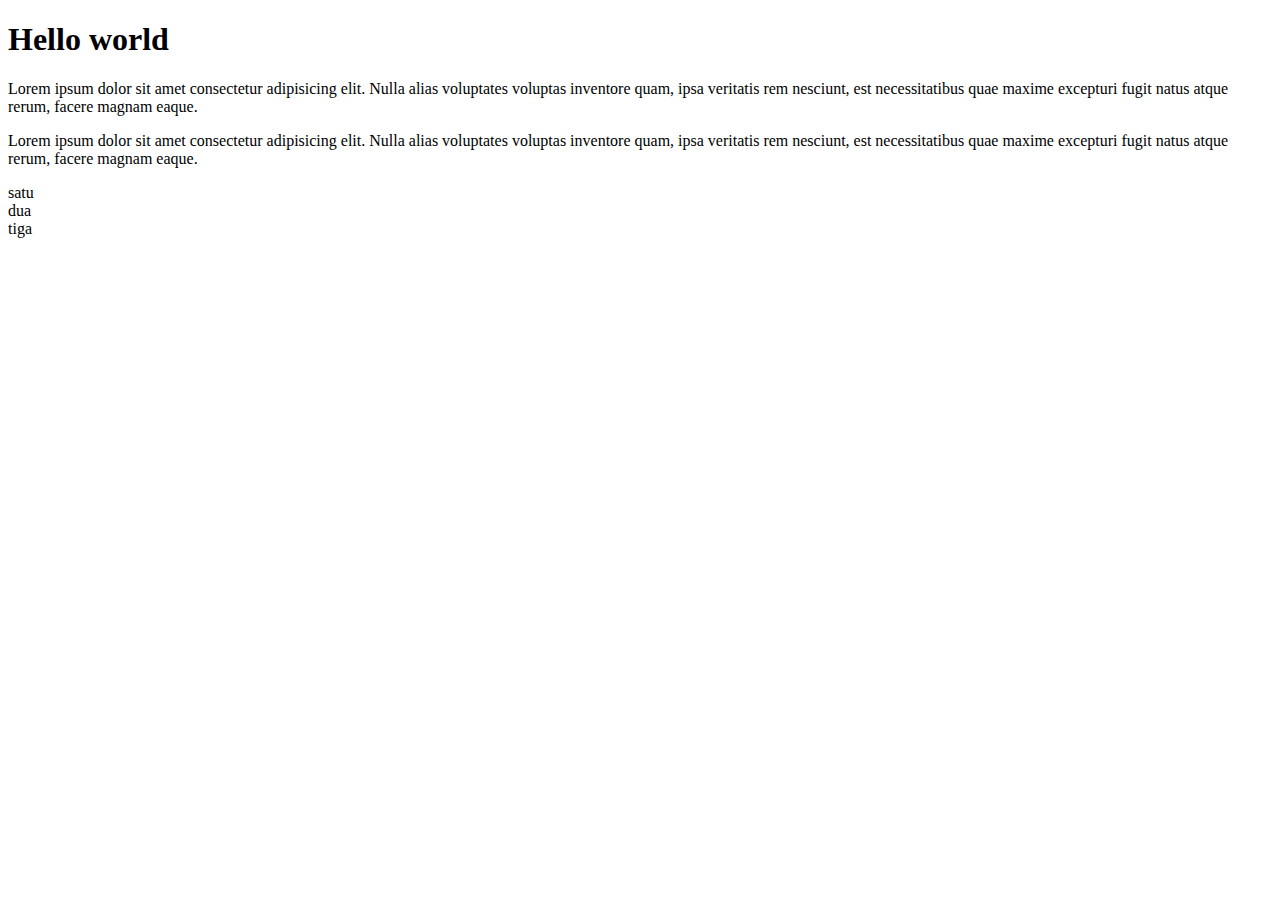
<file: index.html>
<!DOCTYPE html>
<html lang="en">
<head>
    <meta charset="UTF-8">
    <meta name="viewport" content="width=device-width, initial-scale=1.0">
    <meta http-equiv="X-UA-Compatible" content="ie=edge">
    <title>Git remote</title>
</head>
<body>
    <h1>
        Hello world
    </h1>
    <p>Lorem ipsum dolor sit amet consectetur adipisicing elit. Nulla alias voluptates voluptas inventore quam, ipsa veritatis rem nesciunt, est necessitatibus quae maxime excepturi fugit natus atque rerum, facere magnam eaque.</p>

    <p>Lorem ipsum dolor sit amet consectetur adipisicing elit. Nulla alias voluptates voluptas inventore quam, ipsa veritatis rem nesciunt, est necessitatibus quae maxime excepturi fugit natus atque rerum, facere magnam eaque.</p>
    <li>
        satu
    </li>
    <li>
        dua
    </li>
    <li>
        tiga
    </li>
</body>
</html>
</file>
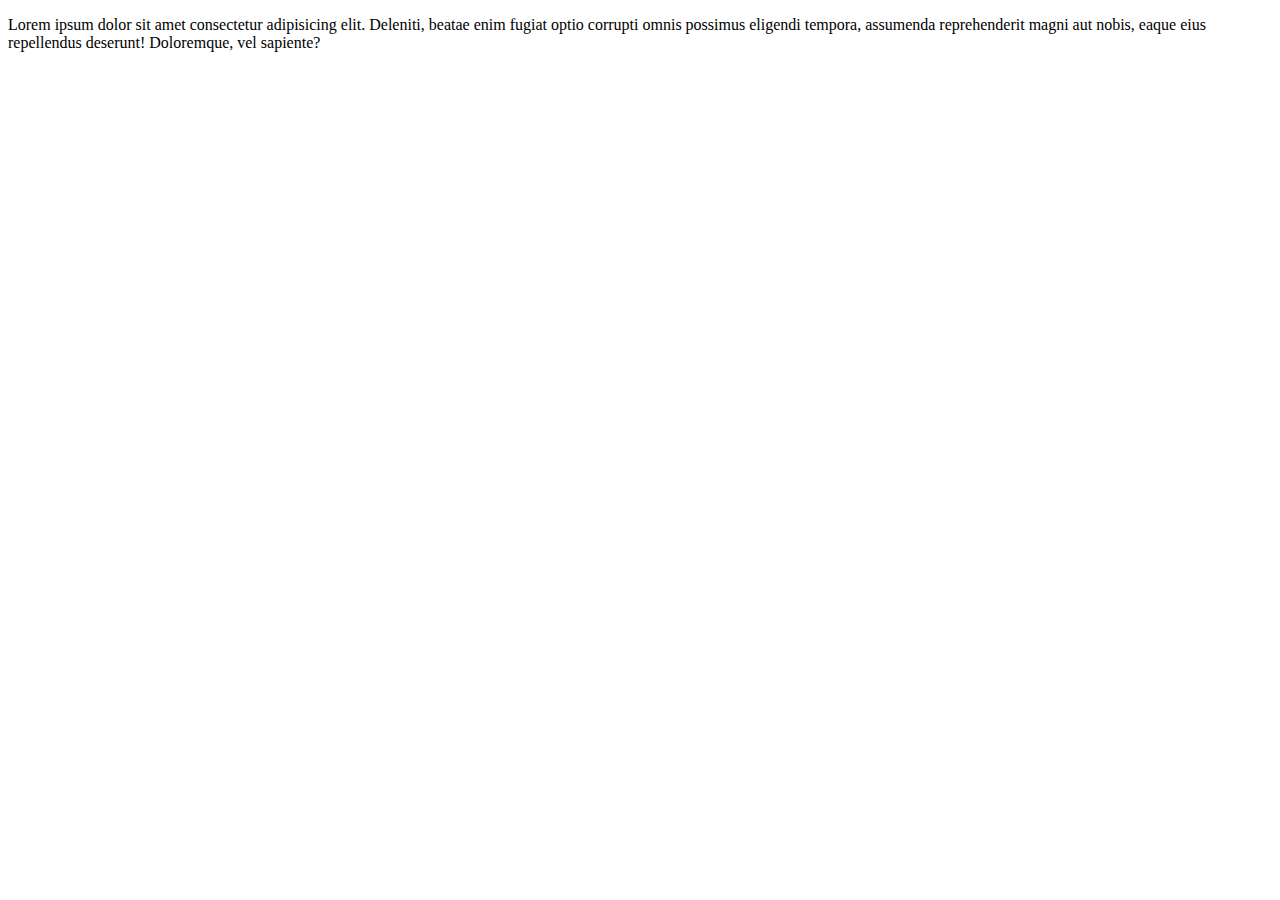
<file: about.html>
<!DOCTYPE html>
<html lang="en">
<head>
    <meta charset="UTF-8">
    <meta name="viewport" content="width=device-width, initial-scale=1.0">
    <title>About</title>
</head>
<body>
    <p>Lorem ipsum dolor sit amet consectetur adipisicing elit. Deleniti, beatae enim fugiat optio corrupti omnis possimus eligendi tempora, assumenda reprehenderit magni aut nobis, eaque eius repellendus deserunt! Doloremque, vel sapiente?</p>
</body>
</html>
</file>
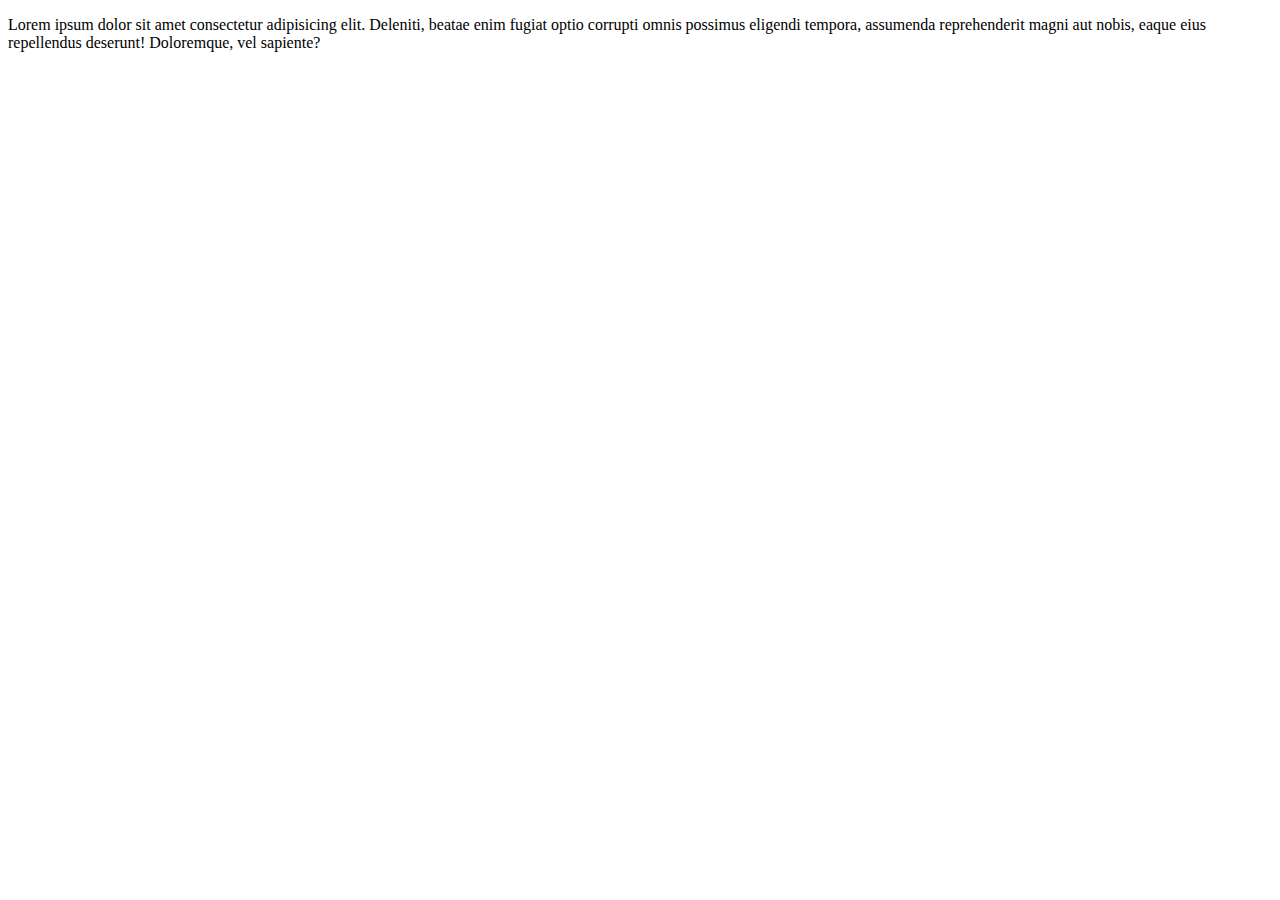
<file: joinus.html>
<!DOCTYPE html>
<html lang="en">
<head>
    <meta charset="UTF-8">
    <meta name="viewport" content="width=device-width, initial-scale=1.0">
    <title>About</title>
</head>
<body>
    <p>Lorem ipsum dolor sit amet consectetur adipisicing elit. Deleniti, beatae enim fugiat optio corrupti omnis possimus eligendi tempora, assumenda reprehenderit magni aut nobis, eaque eius repellendus deserunt! Doloremque, vel sapiente?</p>
</body>
</html>
</file>
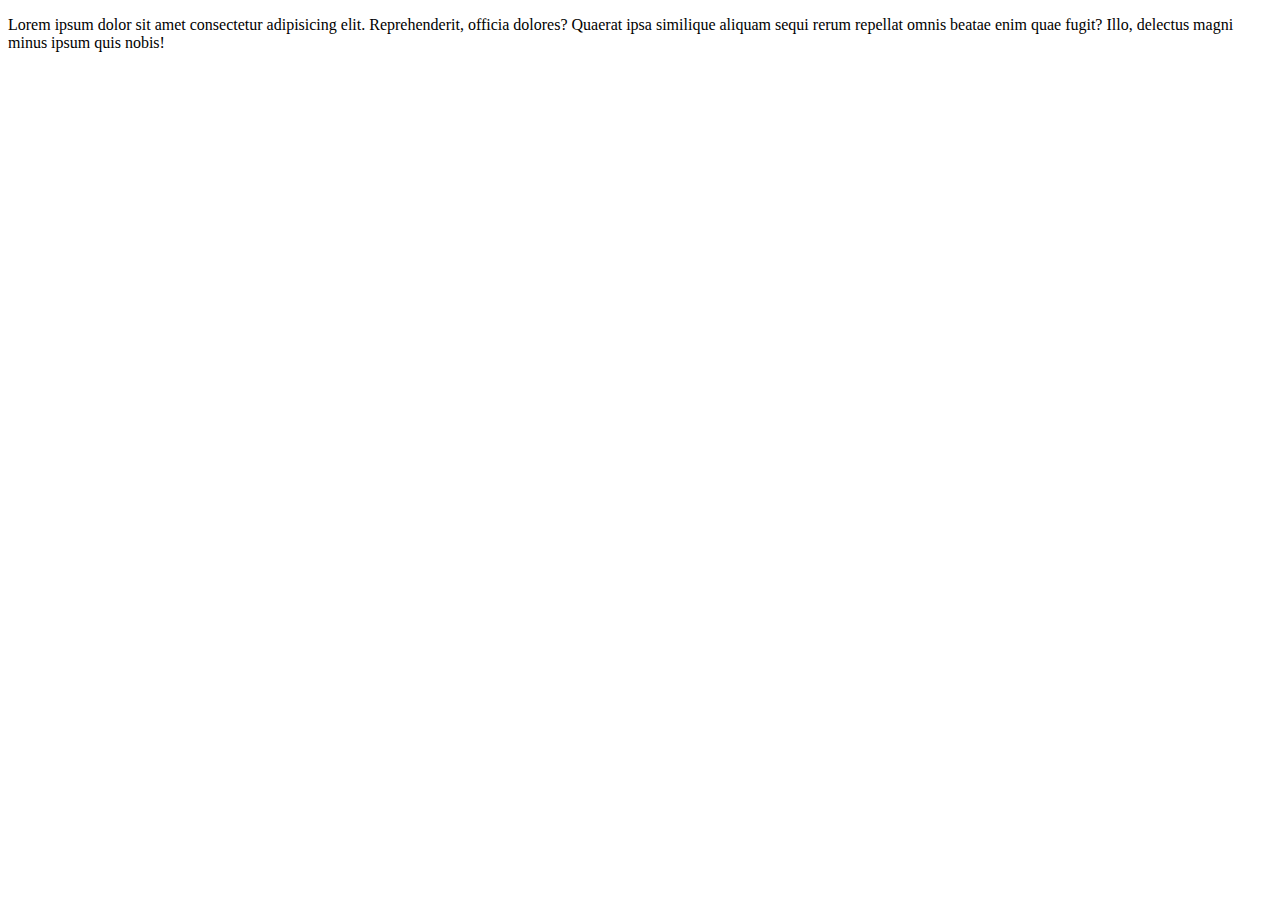
<file: login.html>
<!DOCTYPE html>
<html lang="en">
<head>
    <meta charset="UTF-8">
    <meta name="viewport" content="width=device-width, initial-scale=1.0">
    <title>Login</title>
</head>
<body>
    <p>Lorem ipsum dolor sit amet consectetur adipisicing elit. Reprehenderit, officia dolores? Quaerat ipsa similique aliquam sequi rerum repellat omnis beatae enim quae fugit? Illo, delectus magni minus ipsum quis nobis!</p>
</body>
</html>
</file>
